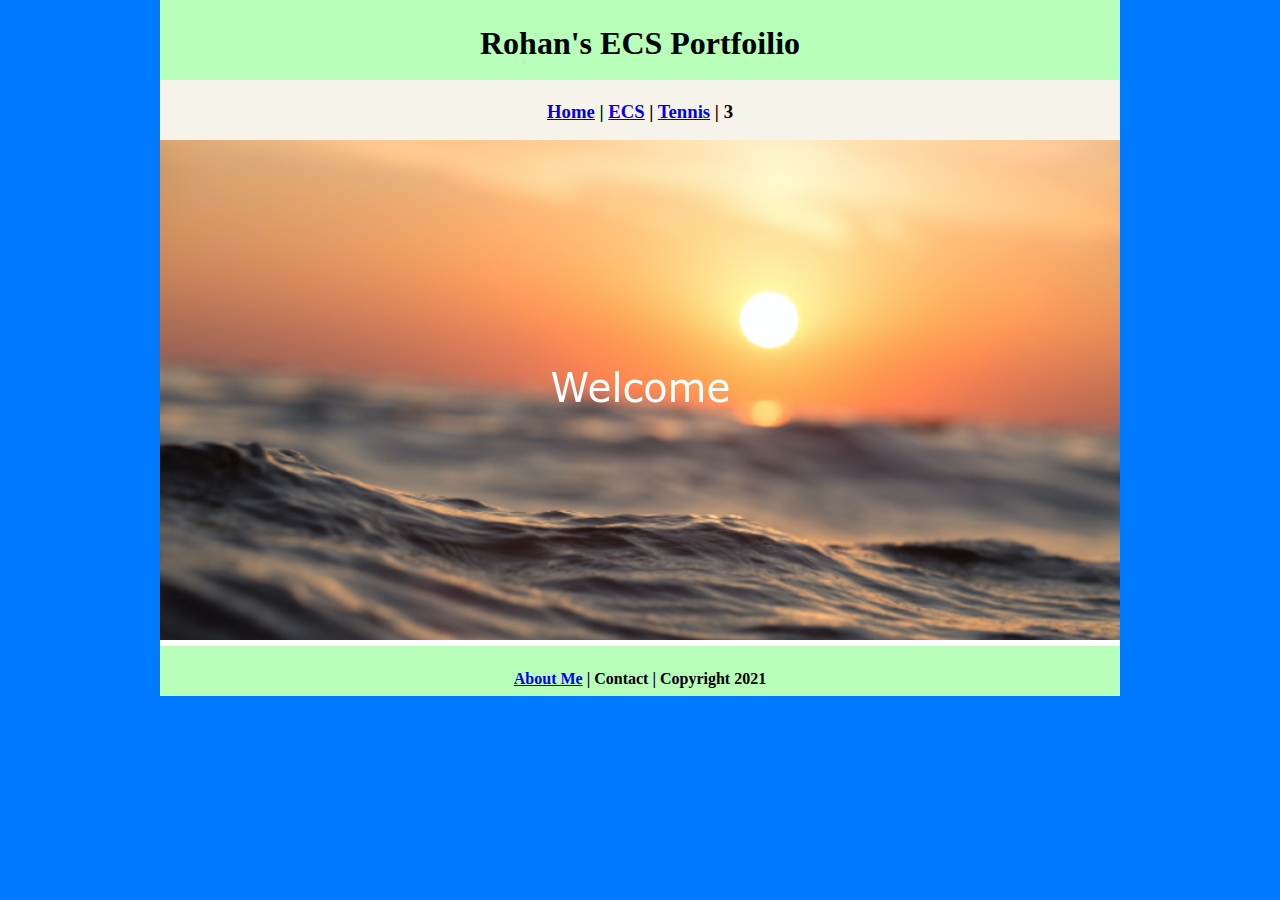
<file: index.html>
<!DOCTYPE html>
<html class="homePage">
<head>
	<!-- This is a comment! Text here will be ignored by the browser. -->
	<meta charset="UTF-8">
	<title>Rohan's ECS Portfolio</title>
	<link href="myCSS.css" rel="stylesheet" type="text/css">
</head>
<body>
<div class="container">
  <div class="header">
  	<h1>Rohan's ECS Portfoilio</h1>
  </div>
  <div class="nav">
    <h3><a href="index.html">Home</a> | <a href="ecs/index.html">ECS</a> | <a href="tennis/index.html">Tennis</a> | 3</h3>
  </div>
  <div class="content">
    <img src="images/welcome.png" alt="Welcome" width="960" height="500">
</div>
  <div class="footer">
    <h4> <a href="aboutme.html">About Me</a> | Contact | Copyright 2021</h4>
  </div>
</div>
</body>
</html>
</file>
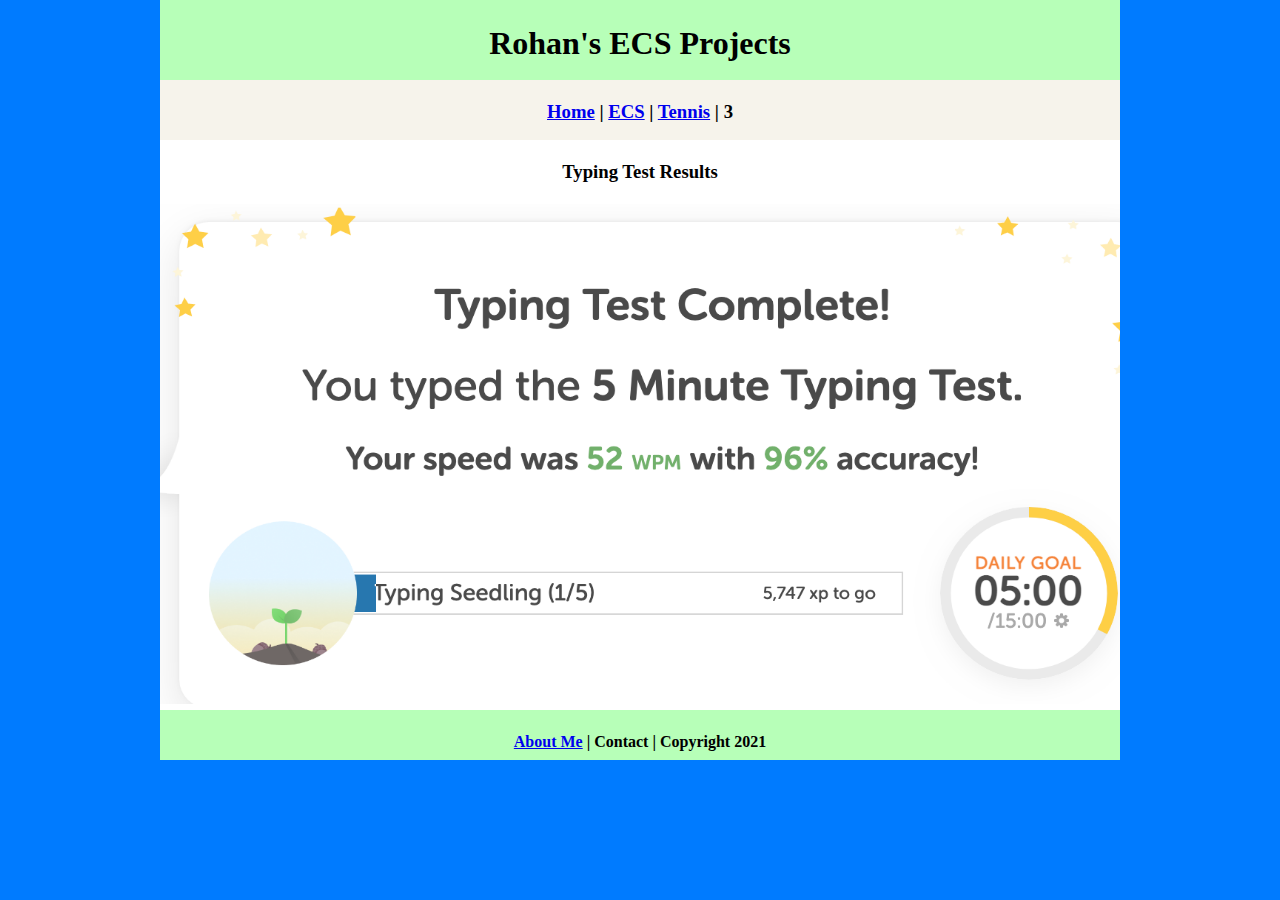
<file: ecs/index.html>
<!DOCTYPE html>
<html class="homePage">
<head>
	<!-- This is a comment! Text here will be ignored by the browser. -->
	<meta charset="UTF-8">
	<title>Rohan's ECS Projects</title>
	<link href="../myCSS.css" rel="stylesheet" type="text/css">
</head>
<body>
<div class="container">
  <div class="header">
  	<h1>Rohan's ECS Projects</h1>
  </div>
  <div class="nav">
    <h3><a href="../index.html">Home</a> | <a href="index.html">ECS</a> | <a href="../tennis/index.html">Tennis</a> | 3</h3>
  </div>
  <div class="content">
	  <h3>Typing Test Results</h3>
	  <img src="../images/Typing.png" alt="Welcome" width="960" height="500">
  </div>
  <div class="footer">
    <h4><a href="../aboutme.html">About Me</a> | Contact | Copyright 2021</h4>
  </div>
</div>
</body>
</html>
</file>
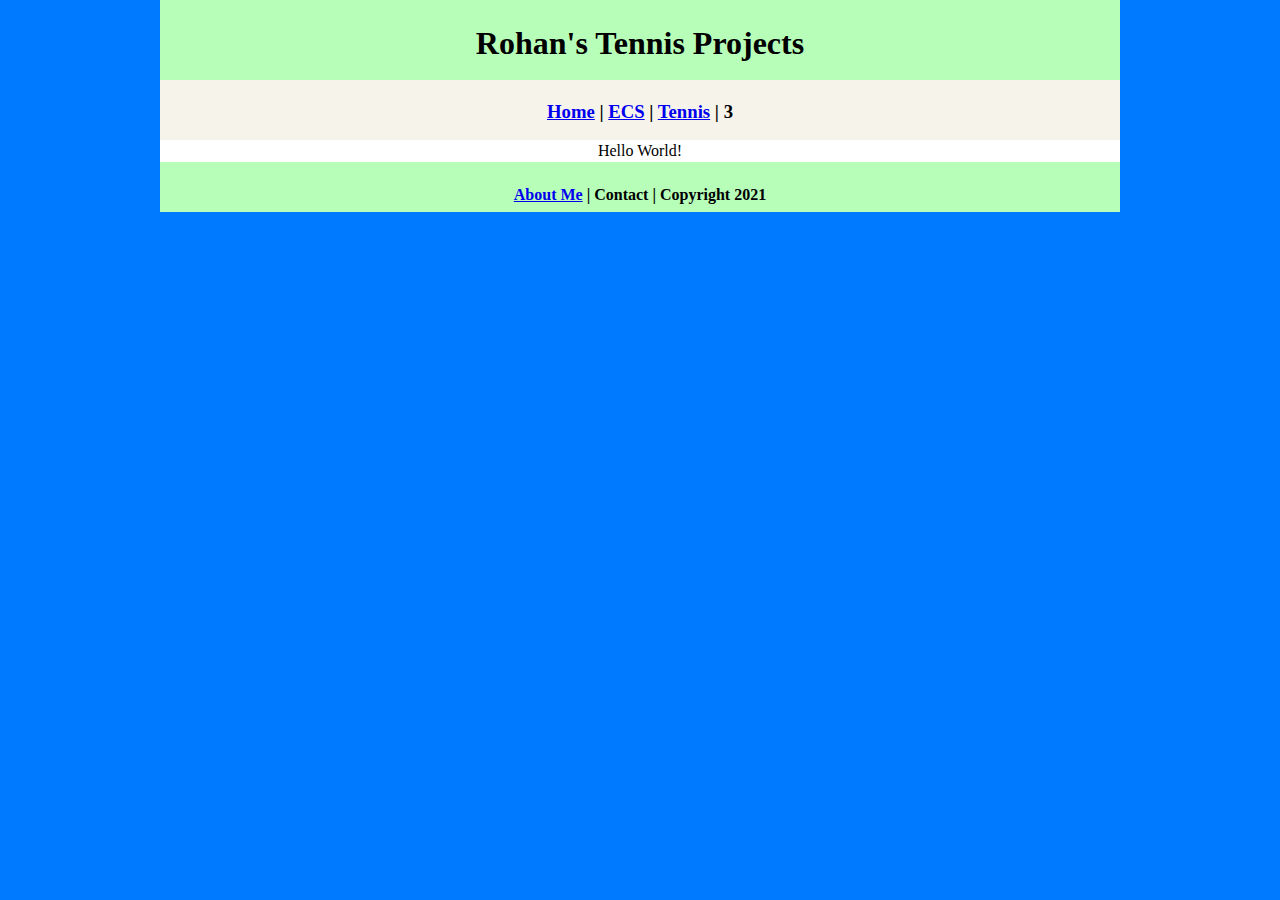
<file: tennis/index.html>
<!DOCTYPE html>
<html class="homePage">
<head>
	<!-- This is a comment! Text here will be ignored by the browser. -->
	<meta charset="UTF-8">
	<title>Rohan's Tennis Projects</title>
	<link href="../myCSS.css" rel="stylesheet" type="text/css">
</head>
<body>
<div class="container">
  <div class="header">
  	<h1>Rohan's Tennis Projects</h1>
  </div>
  <div class="nav">
    <h3><a href="../index.html">Home</a> | <a href="../ecs/index.html">ECS</a> | <a href="index.html">Tennis</a> | 3</h3>
  </div>
  <div class="content">Hello World!</div>
  <div class="footer">
    <h4><a href="../aboutme.html">About Me</a>  | Contact | Copyright 2021</h4>
  </div>
</div>
</body>
</html>
</file>
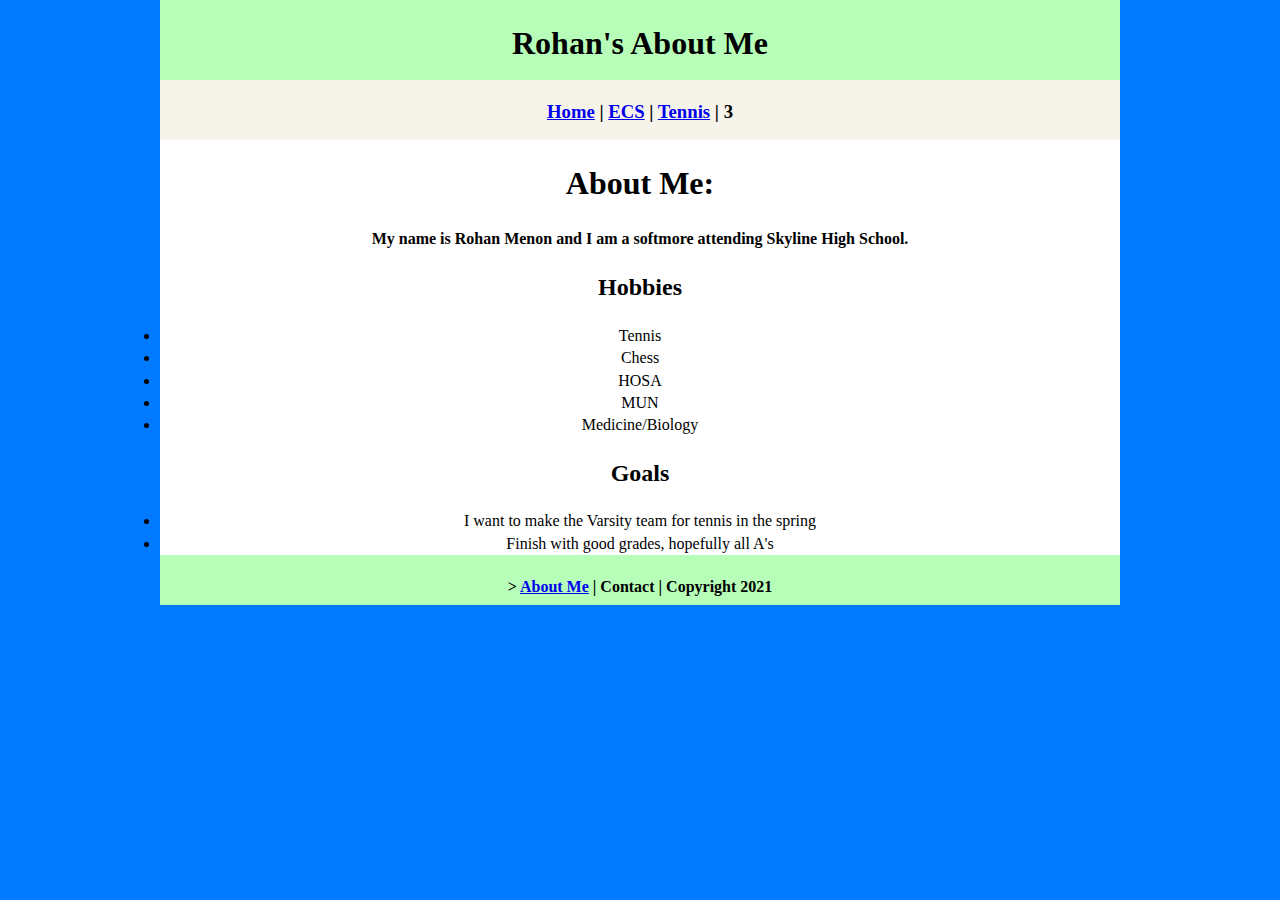
<file: aboutme.html>
<!DOCTYPE html>
<html class="homePage">
<head>
	<!-- This is a comment! Text here will be ignored by the browser. -->
	<meta charset="UTF-8">
	<title>About Me</title>
	<link href="myCSS.css" rel="stylesheet" type="text/css">
</head>
<body>
<div class="container">
  <div class="header">
  	<h1>Rohan's About Me</h1>
  </div>
  <div class="nav">
    <h3><a href="index.html">Home</a> | <a href="ecs/index.html">ECS</a> | <a href="tennis/index.html">Tennis</a> | 3</h3>
  </div>
  <div class="content">
<h1>About Me:</h1>
<h4>My name is Rohan Menon and I am a softmore attending Skyline High School.</h4>
<h2>Hobbies</h2>
    
    <u1>
      <li>Tennis</li>
      <li>Chess</li>
      <li>HOSA</li>
      <li>MUN</li>
      <li>Medicine/Biology</li>
    </u1>
    
    <h2>Goals</h2>
    
    <u1>
      <li>I want to make the Varsity team for tennis in the spring</li>
      <li>Finish with good grades, hopefully all A's</li>
    </u1>	  

</div>
  <div class="footer">
    <h4>> <a href="aboutme.html">About Me</a> | Contact | Copyright 2021</h4>
  </div>
</div>
</body>
</html>
</file>
<file: myCSS.css>
@charset "UTF-8";
/* This is a comment! Text here will be ignored by the browser. */
body {
	margin: 0 auto;
}
.homePage {
	background: #007BFF;
	font: 100%/1.4 Bradley Hand, cursive;
}
.container {
	width: 960px;
	margin: 0 auto;
}
.header {
	background: #B7FFB8;
	text-align: center;
	margin: 0px;
	padding: 5;
	float: left;
	width: 100%;
	height: 80px;
	
}
.nav {
	background: #F6F3EB;
	margin: 0px;
	padding: 5;
	float: left;
	width: 100%;
	height: 60px;
	text-align: center;
}
.content {
	background: #FFFFFF;
	margin: 0px;
	float: left;
	width: 100%;
	text-align: center;
}
.footer {
	background: #B7FFB8;
	margin: 0px;
	float: left;
	width: 100%;
	height: 50px;
	text-align: center;
}
</file>
